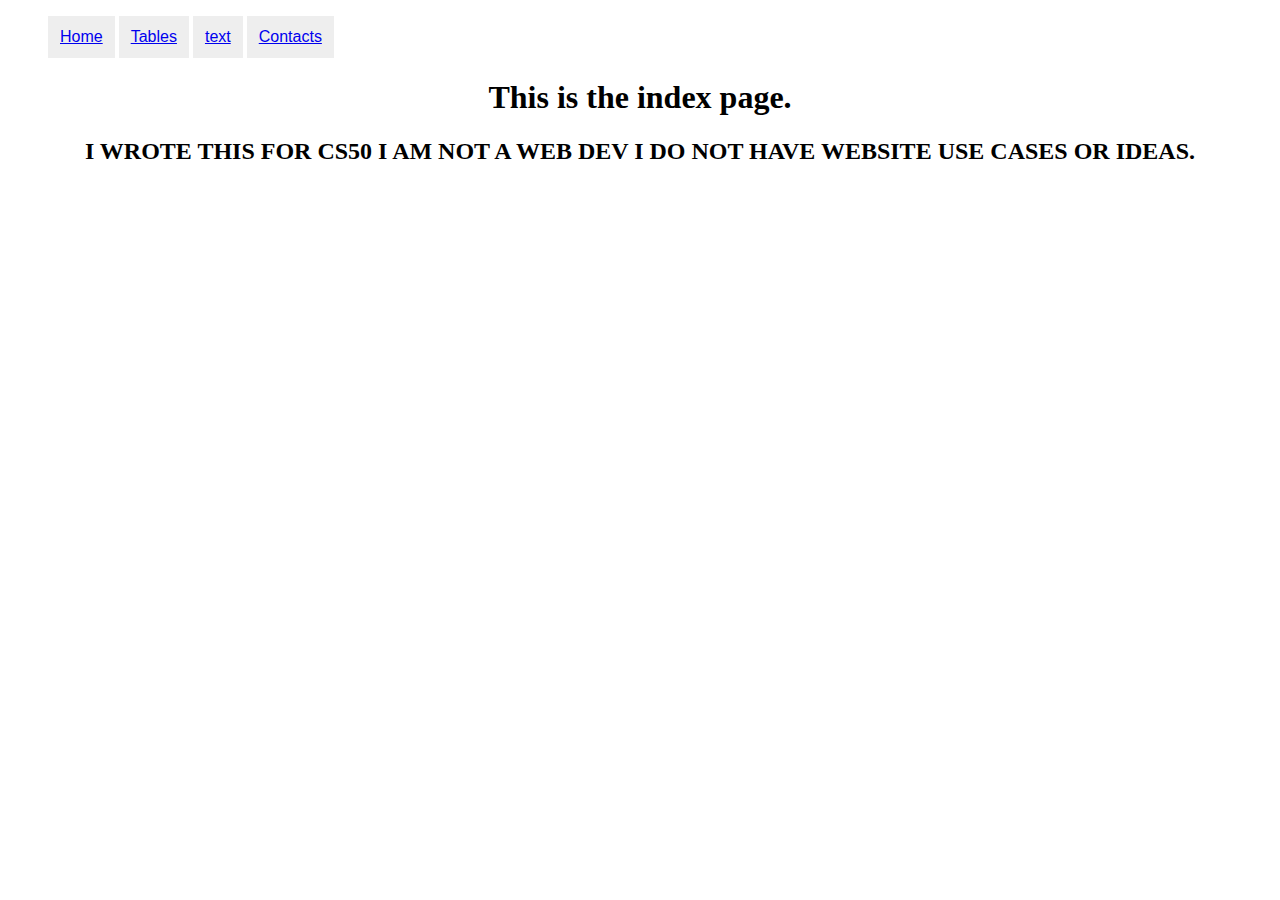
<file: Labs and Projects/Week 8/homepage/index.html>
<!DOCTYPE html>

<html lang="en">
    <head>
        <link href="https://cdn.jsdelivr.net/npm/bootstrap@5.0.2/dist/css/bootstrap.min.css" rel="stylesheet" integrity="sha384-EVSTQN3/azprG1Anm3QDgpJLIm9Nao0Yz1ztcQTwFspd3yD65VohhpuuCOmLASjC" crossorigin="anonymous">
        <script src="https://cdn.jsdelivr.net/npm/bootstrap@5.0.2/dist/js/bootstrap.bundle.min.js" integrity="sha384-MrcW6ZMFYlzcLA8Nl+NtUVF0sA7MsXsP1UyJoMp4YLEuNSfAP+JcXn/tWtIaxVXM" crossorigin="anonymous"></script>
        <link href="styles.css" rel="stylesheet">
        <title>My Webpage</title>
    </head>
    <body>
        <ul class = "nav">
            <li><a href = "index.html">Home</a></li>
            <li><a href = "tables.html">Tables</a></li>
            <li><a href = "text.html">text</a></li>
            <li><a href = "contact.html">Contacts</a></li>
        </ul>

        <h1>This is the index page.</h1>
        <h2>I WROTE THIS FOR CS50 I AM NOT A WEB DEV I DO NOT HAVE WEBSITE USE CASES OR IDEAS.</h2>
    </body>

</html>
</file>
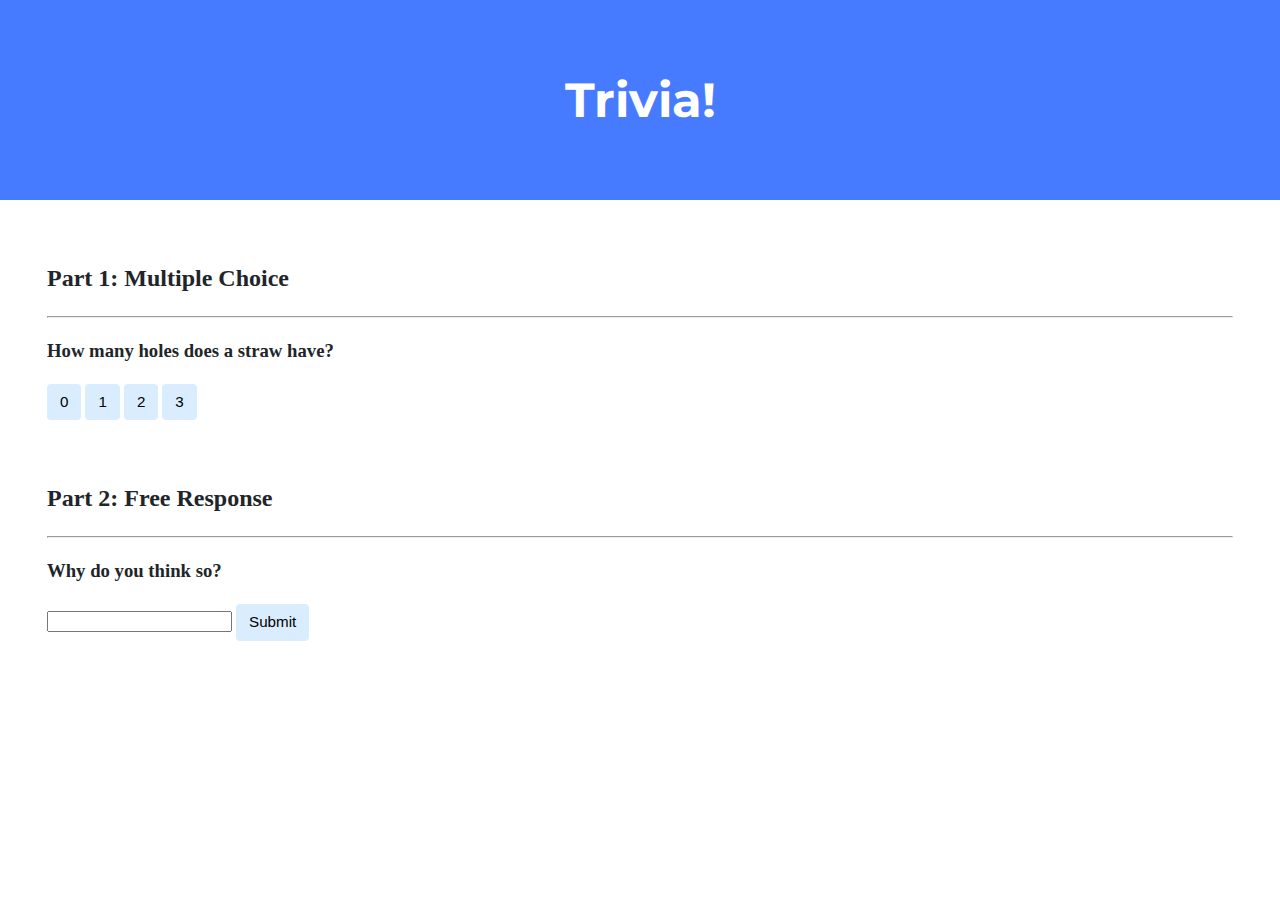
<file: Labs and Projects/Week 8/trivia/index.html>
<!DOCTYPE html>

<html lang="en">
    <head>
        <link href="https://fonts.googleapis.com/css2?family=Montserrat:wght@500&display=swap" rel="stylesheet">
        <link href="styles.css" rel="stylesheet">
        <title>Trivia!</title>
        <script>
            // TODO: Add code to check answers to questions

            // document add even listener domcontent is equivalent to the main function in C
            document.addEventListener('DOMContentLoaded', function(){

                //notes: queryselector focuses on the specific element on a web page based on class/id/tags, etc.
                //eventlistener anticipates input from user for when at different state.
                
                //q1 correct answer function
                let correct = document.querySelector('.correct');
                correct.addEventListener('click', function() {
                    correct.style.backgroundColor = "#00FF00";
                    document.querySelector('.results1').innerHTML = "Correct!";
                });

                //q1 wrong answer function
                let wrong = document.querySelectorAll('.wrong')
                for (let i = 0; i < wrong.length; i++){
                    wrong[i].addEventListener('click', function(){
                        wrong[i].style.backgroundColor = "#FF0000";
                        document.querySelector('.results1').innerHTML = "Wrong!";
                    });
                }

            //q2 answer function
            let entered = document.querySelector(".submit");
            entered.addEventListener("click", function() {
                let answer = document.querySelector(".answer");
                if (answer.value === "sneed")
                {
                    answer.style.backgroundColor = "#00FF00";
                    document.querySelector('.results2').innerHTML = "Correct!";
                }
                else
                {
                    answer.style.backgroundColor = "#FF0000";
                    document.querySelector('.results2').innerHTML = "Wrong!";
                }
            });
        });


        </script>
    </head>
    <body>
        <div class="header">
            <h1>Trivia!</h1>
        </div>

        <div class="container">
            <div class="section">
                <h2>Part 1: Multiple Choice </h2>
                <hr>
                <!-- TODO: Add multiple choice question here -->
                <h3>How many holes does a straw have?</h3>
                <button class="correct">0</button>
                <button class="wrong">1</button>
                <button class="wrong">2</button>
                <button class="wrong">3</button>

                <p class="results1"></p>
            </div>

            <div class="section">
                <h2>Part 2: Free Response</h2>
                <hr>
                <!-- TODO: Add free response question here -->
                <h3>Why do you think so?</h3>
                <input class="answer">
                <button class="submit">Submit</button>

                <p id="results2"></p>
            </div>
        </div>
    </body>
</html>
</file>
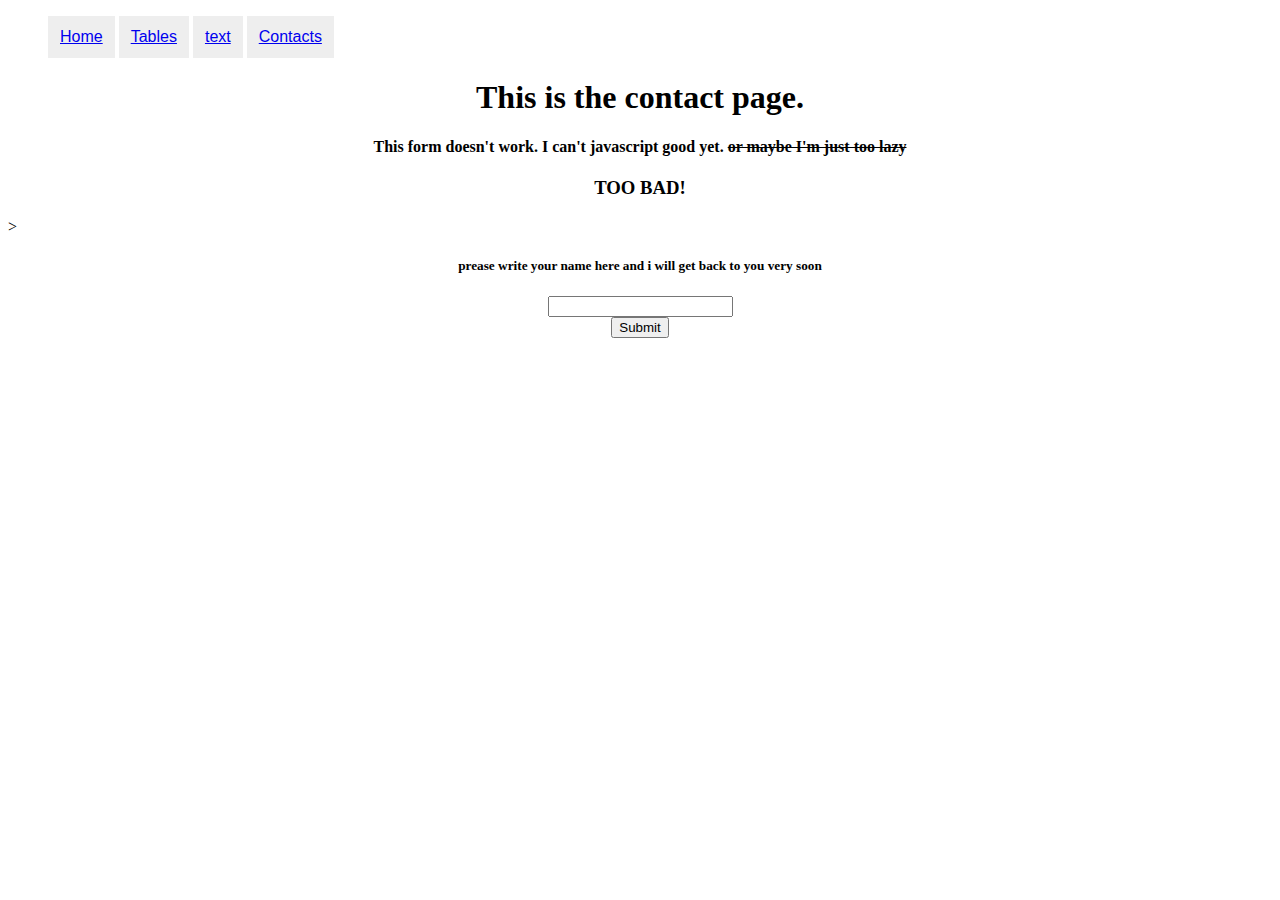
<file: Labs and Projects/Week 8/homepage/contact.html>
<!DOCTYPE html>

<html lang="en">
    <head>
        <link href="https://cdn.jsdelivr.net/npm/bootstrap@5.0.2/dist/css/bootstrap.min.css" rel="stylesheet" integrity="sha384-EVSTQN3/azprG1Anm3QDgpJLIm9Nao0Yz1ztcQTwFspd3yD65VohhpuuCOmLASjC" crossorigin="anonymous">
        <script src="https://cdn.jsdelivr.net/npm/bootstrap@5.0.2/dist/js/bootstrap.bundle.min.js" integrity="sha384-MrcW6ZMFYlzcLA8Nl+NtUVF0sA7MsXsP1UyJoMp4YLEuNSfAP+JcXn/tWtIaxVXM" crossorigin="anonymous"></script>
        <link href="styles.css" rel="stylesheet">
        <title>My Webpage</title>
        <script>
            document.addEventListener('DOMContentLoaded', function() {
                let someoneenteredsomethingwow = document.querySelector("#submit");
                someoneenteredsomethingwow.addEventListener("click", function() {
                let answer = document.querySelector(".field");
                document.querySelector('.status').innerHTML = "A notification has just been sent to you";
                alert("This is me getting back to you soon, " + answer.value)
                });
            });

        </script>
    </head>
    <body>
        <ul class = "nav">
            <li><a href = "index.html">Home</a></li>
            <li><a href = "tables.html">Tables</a></li>
            <li><a href = "text.html">text</a></li>
            <li><a href = "contact.html">Contacts</a></li>
        </ul>


        <h1>This is the contact page.</h1>

        <h4>This form doesn't work. I can't javascript good yet. <strike>or maybe I'm just too lazy</strike></h4>
        <h3><b>TOO BAD!</b></h3>>

        <h5>prease write your name here and i will get back to you very soon</h5>
        <p class = "status"></p>
        <input class = "field">
        <button type="button" id = "submit" class="btn btn-primary" data-bs-toggle="button">Submit</button>
    </body>
</html>
</file>
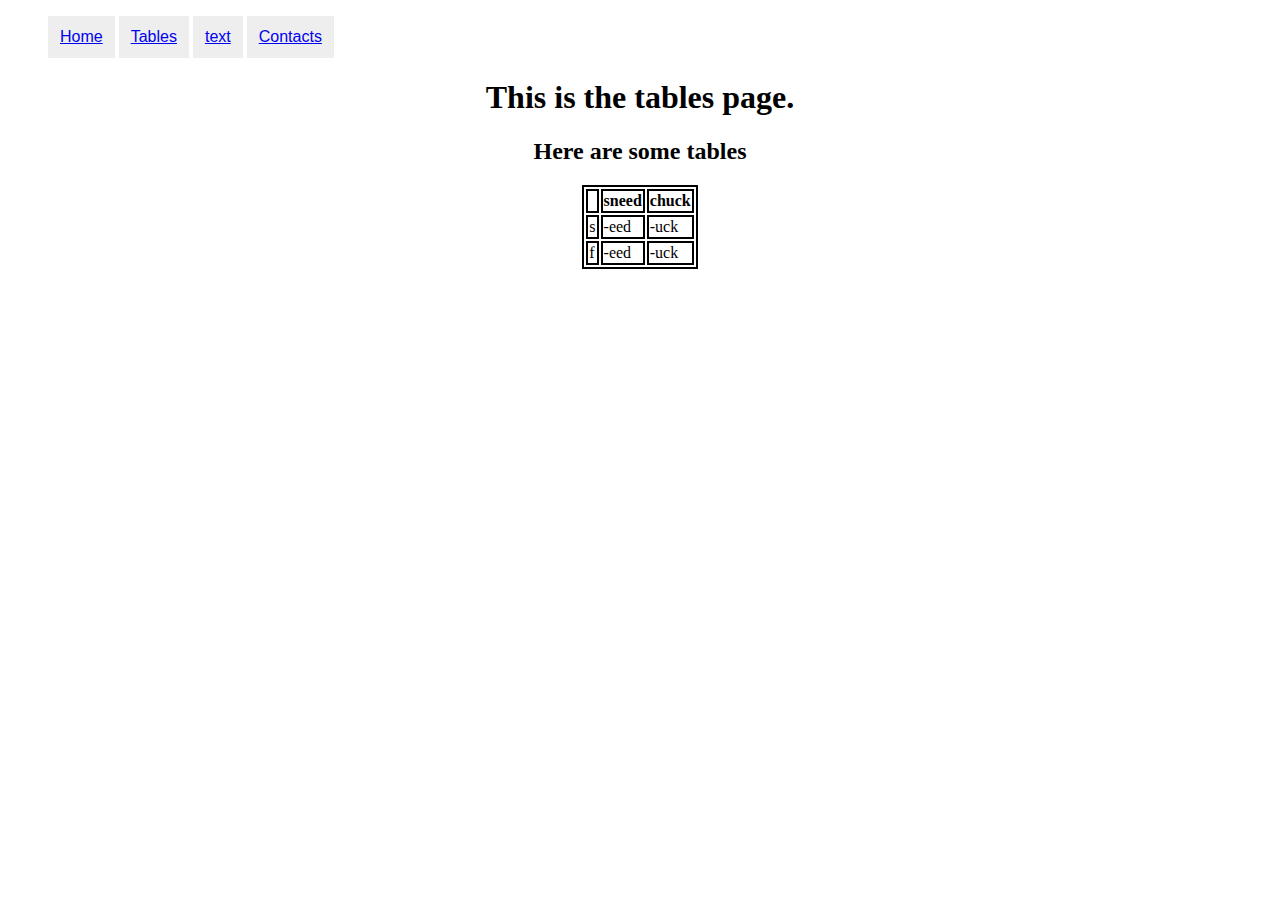
<file: Labs and Projects/Week 8/homepage/tables.html>
<!DOCTYPE html>

<html lang="en">
    <head>
        <link href="https://cdn.jsdelivr.net/npm/bootstrap@5.0.2/dist/css/bootstrap.min.css" rel="stylesheet" integrity="sha384-EVSTQN3/azprG1Anm3QDgpJLIm9Nao0Yz1ztcQTwFspd3yD65VohhpuuCOmLASjC" crossorigin="anonymous">
        <script src="https://cdn.jsdelivr.net/npm/bootstrap@5.0.2/dist/js/bootstrap.bundle.min.js" integrity="sha384-MrcW6ZMFYlzcLA8Nl+NtUVF0sA7MsXsP1UyJoMp4YLEuNSfAP+JcXn/tWtIaxVXM" crossorigin="anonymous"></script>
        <link href="styles.css" rel="stylesheet">
        <title>My Webpage</title>
    </head>
    <body>
        <ul class = "nav">
            <li><a href = "index.html">Home</a></li>
            <li><a href = "tables.html">Tables</a></li>
            <li><a href = "text.html">text</a></li>
            <li><a href = "contact.html">Contacts</a></li>
        </ul>


        <h1>This is the tables page.</h1>

        <h2>Here are some tables</h2>

        <table>
            <tr>
                <th></th>
                <th>sneed</th>
                <th>chuck</th>
            </tr>
            <tr>
                <td>s</td>
                <td>-eed</td>
                <td>-uck</td>
            </tr>
            <tr>
                <td>f</td>
                <td>-eed</td>
                <td>-uck</td>
            </tr>
        </table>
    </body>
</html>
</file>
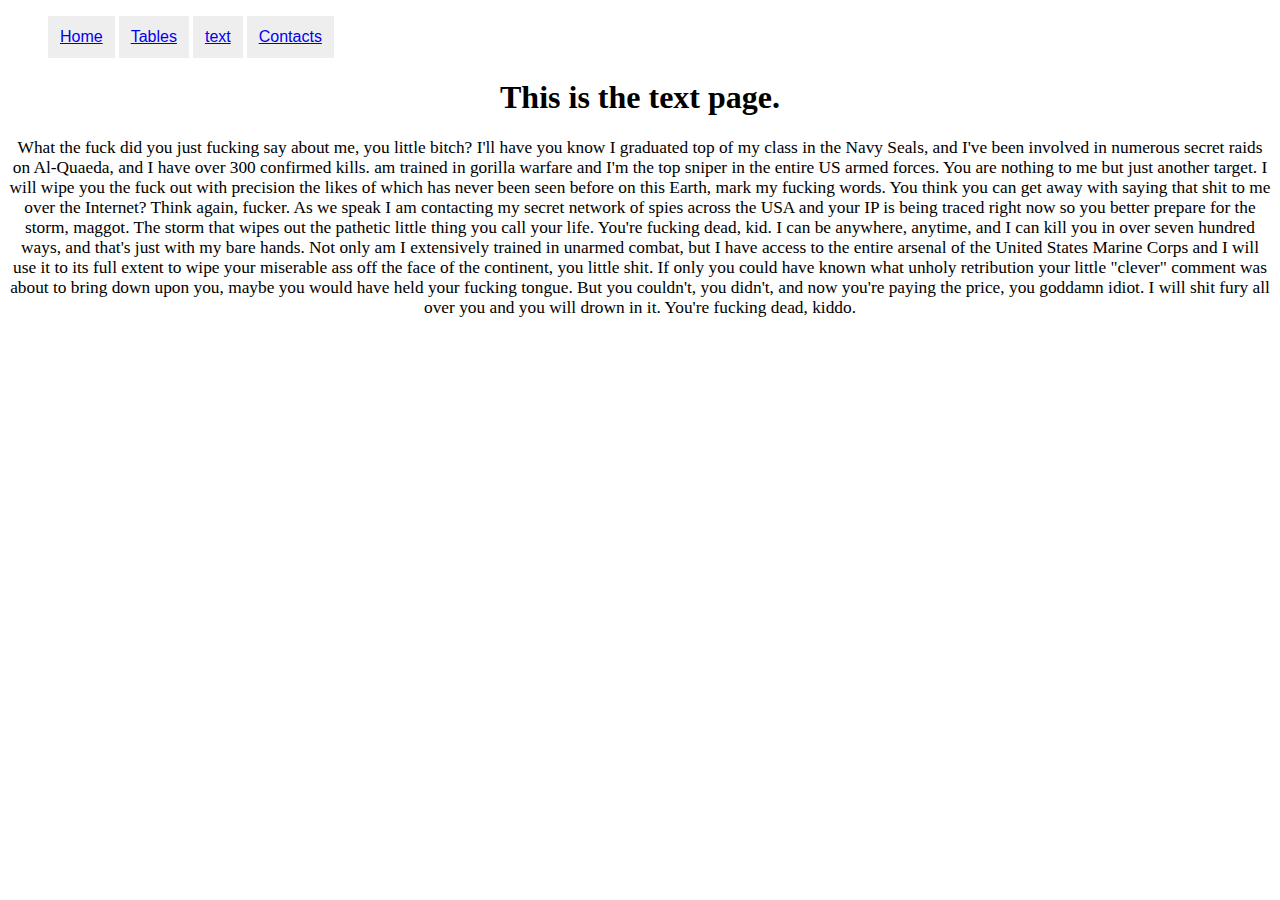
<file: Labs and Projects/Week 8/homepage/text.html>
<!DOCTYPE html>

<html lang="en">
    <head>
        <link href="https://cdn.jsdelivr.net/npm/bootstrap@5.0.2/dist/css/bootstrap.min.css" rel="stylesheet" integrity="sha384-EVSTQN3/azprG1Anm3QDgpJLIm9Nao0Yz1ztcQTwFspd3yD65VohhpuuCOmLASjC" crossorigin="anonymous">
        <script src="https://cdn.jsdelivr.net/npm/bootstrap@5.0.2/dist/js/bootstrap.bundle.min.js" integrity="sha384-MrcW6ZMFYlzcLA8Nl+NtUVF0sA7MsXsP1UyJoMp4YLEuNSfAP+JcXn/tWtIaxVXM" crossorigin="anonymous"></script>
        <link href="styles.css" rel="stylesheet">
        <title>My Webpage</title>
    </head>
    <body>
        <ul class = "nav">
            <li><a href = "index.html">Home</a></li>
            <li><a href = "tables.html">Tables</a></li>
            <li><a href = "text.html">text</a></li>
            <li><a href = "contact.html">Contacts</a></li>
        </ul>

        <h1>This is the text page.</h1>
        <p>
            What the fuck did you just fucking say about me, you little bitch?
            I'll have you know I graduated top of my class in the Navy Seals,
            and I've been involved in numerous secret raids on Al-Quaeda, and I have over 300 confirmed kills.
            am trained in gorilla warfare and I'm the top sniper in the entire US armed forces. You are nothing to me but just another target.
            I will wipe you the fuck out with precision the likes of which has never been seen before on this Earth, mark my fucking words.
            You think you can get away with saying that shit to me over the Internet? Think again, fucker.
            As we speak I am contacting my secret network of spies across the USA and your IP is being traced right now so you better prepare for the storm, maggot.
            The storm that wipes out the pathetic little thing you call your life. You're fucking dead, kid.
            I can be anywhere, anytime, and I can kill you in over seven hundred ways, and that's just with my bare hands.
            Not only am I extensively trained in unarmed combat, but I have access to the entire arsenal of the United States Marine Corps
            and I will use it to its full extent to wipe your miserable ass off the face of the continent, you little shit.
            If only you could have known what unholy retribution your little "clever" comment was about to bring down upon you, maybe you would have held your fucking tongue.
            But you couldn't, you didn't, and now you're paying the price, you goddamn idiot. I will shit fury all over you and you will drown in it.
            You're fucking dead, kiddo.
        </p>
    </body>
</html>
</file>
<file: Labs and Projects/Week 8/homepage/styles.css>
h1, h2, h3, h4, h5 {
    text-align: center;
}

.nav li{
    font-family: sans-serif;
    text-align: center;
    padding: 12px;
    background-color: #EEEEEE;
    display:inline-block;
}

table, tr, th, td{
    margin-left: auto;
    margin-right: auto;
    border: 2px solid black;
}

p {
    font-size: 13pt;
    text-align: center;
}

.field, #submit {
    margin: auto;
    display: block;
}
</file>
<file: Labs and Projects/Week 8/trivia/styles.css>
body {
    background-color: #fff;
    color: #212529;
    font-size: 1rem;
    font-weight: 400;
    line-height: 1.5;
    margin: 0;
    text-align: left;
}

.container {
    margin-left: auto;
    margin-right: auto;
    padding-left: 15px;
    padding-right: 15px;
}

.header {
    background-color: #477bff;
    color: #fff;
    margin-bottom: 2rem;
    padding: 2rem 1rem;
    text-align: center;
}

.section {
    padding: 0.5rem 2rem 1rem 2rem;
}

.section:hover {
    background-color: #f5f5f5;
    transition: color 2s ease-in-out, background-color 0.15s ease-in-out;
}

h1 {
    font-family: 'Montserrat', sans-serif;
    font-size: 48px;
}

button, input[type="submit"] {
    background-color: #d9edff;
    border: 1px solid transparent;
    border-radius: 0.25rem;
    font-size: 0.95rem;
    font-weight: 400;
    line-height: 1.5;
    padding: 0.375rem 0.75rem;
    text-align: center;
    transition: color 0.15s ease-in-out, background-color 0.15s ease-in-out, border-color 0.15s ease-in-out, box-shadow 0.15s ease-in-out;
    vertical-align: middle;
}


input[type="text"] {
    line-height: 1.8;
    width: 25%;
}

input[type="text"]:hover {
    background-color: #f5f5f5;
    transition: color 2s ease-in-out, background-color 0.15s ease-in-out;
}
</file>
